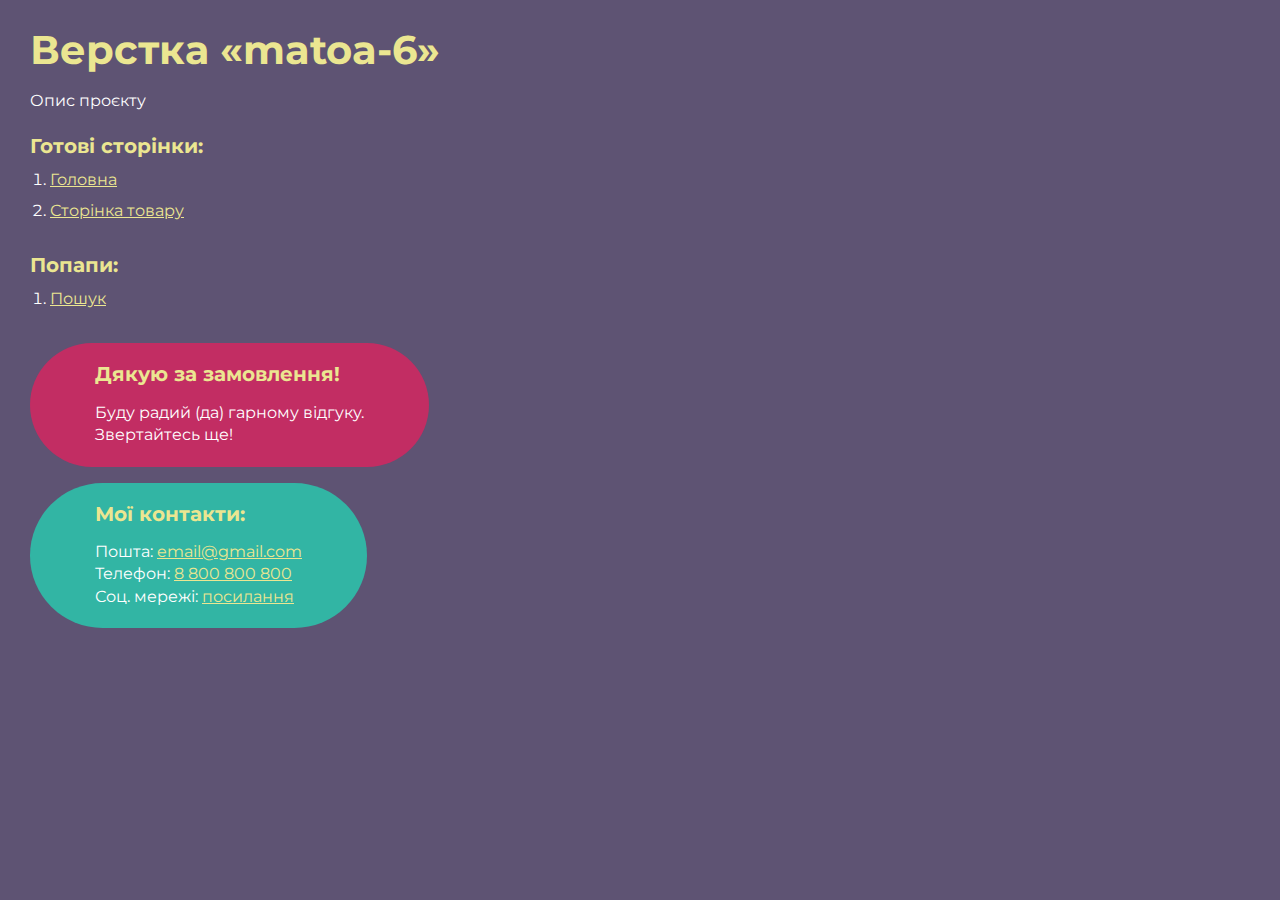
<file: index.html>
<!DOCTYPE html>
<html>

<head>
	<meta charset="UTF-8">
	<meta name="viewport" content="width=device-width, initial-scale=1.0">
	<title>Верстка «matoa-6»</title>
</head>

<body>
	<div class="rootpage">
		<h1>Верстка «matoa-6»</h1>
		<div class="rootpage__info">
			Опис проєкту
		</div>
		<h2>Готові сторінки:</h2>
		<ol class="rootpage__list">
			<li><a target="_blank" href="home.html">Головна</a></li>
			<li><a target="_blank" href="product.html">Сторінка товару</a></li>

		</ol>
		<h2>Попапи:</h2>
		<ol class="rootpage__list">
			<li><a target="_blank" href="home.html#search">Пошук</a></li>
		</ol>
		<div class="rootpage__tnx">
			<h2>Дякую за замовлення!</h2>
			<p>Буду радий (да) гарному відгуку.</p>
			<p>Звертайтесь ще!</p>
		</div>
		<div class="rootpage__contacts">
			<h2>Мої контакти:</h2>
			<p>Пошта: <a href="mailto:email@gmail.com">email@gmail.com</a></p>
			<p>Телефон: <a href="tel:8800800800">8 800 800 800</a></p>
			<p>Соц. мережі: <a href="">посилання</a></p>
		</div>
	</div>
</body>
<style>
	@charset "UTF-8";
	@import url("https://fonts.googleapis.com/css?family=Montserrat:regular,700&display=swap");

	*,
	*::before,
	*::after {
		padding: 0px;
		margin: 0px;
		border: 0px;
		box-sizing: border-box;
	}

	html,
	body {
		height: 100%;
		margin: 0;
		padding: 0;
		min-width: 320px;
		width: 100%;
		color: #fff;
		background-color: #5e5373;
	}

	body {
		font-family: Montserrat;
		font-size: 100%;
		line-height: 1;
		font-size: 1rem;
	}

	a {
		text-decoration: underline;
		color: #ebe691
	}

	a:visited {
		text-decoration: underline;
		color: #aaa768;
	}

	a:hover {
		text-decoration: none;
	}

	ul li {
		list-style: none;
	}

	img {
		vertical-align: top;
	}

	.wrapper {
		width: 100%;
		min-height: 100%;
		overflow: hidden;
	}

	.rootpage {
		padding: 30px;
		display: flex;
		flex-direction: column;
		align-items: flex-start;
	}

	@media (max-width: 767px) {
		.rootpage {
			padding: 30px 15px;
		}
	}

	h1 {
		color: #ebe691;
		font-size: 2.5rem;
		margin: 0px 0px 1.25rem 0px;
	}

	@media (max-width: 767px) {
		h1 {
			font-size: 1.85rem;
			margin: 0px 0px 1.25rem 0px;
		}
	}

	h2 {
		color: #ebe691;
		font-size: 1.25rem;
		margin: 0px 0px 1rem 0px;
	}

	@media (max-width: 767px) {
		h2 {
			font-size: 1.125rem;
			margin: 0px 0px 1rem 0px;
		}
	}

	.rootpage__info {
		line-height: 140%;
		margin: 0px 0px 1.5rem 0px;
	}

	.rootpage__list {
		margin: 0px 0px 2.25rem 1.25rem;
	}

	.rootpage__list li:not(:last-child) {
		margin: 0px 0px 15px 0px;
	}

	.rootpage__contacts,
	.rootpage__tnx {
		border-radius: 200px;
		padding: 20px 65px;
		line-height: 140%;
	}

	@media (max-width: 767px) {

		.rootpage__contacts,
		.rootpage__tnx {
			border-radius: 40px;
			padding: 20px;
		}
	}

	.rootpage__contacts {
		background: #32b5a4;

	}

	.rootpage__contacts a {
		color: #ebe691;
	}

	.rootpage__tnx {
		background: #c22d63;
		margin: 0px 0px 1rem 0px;
	}
</style>

</html>
</file>
